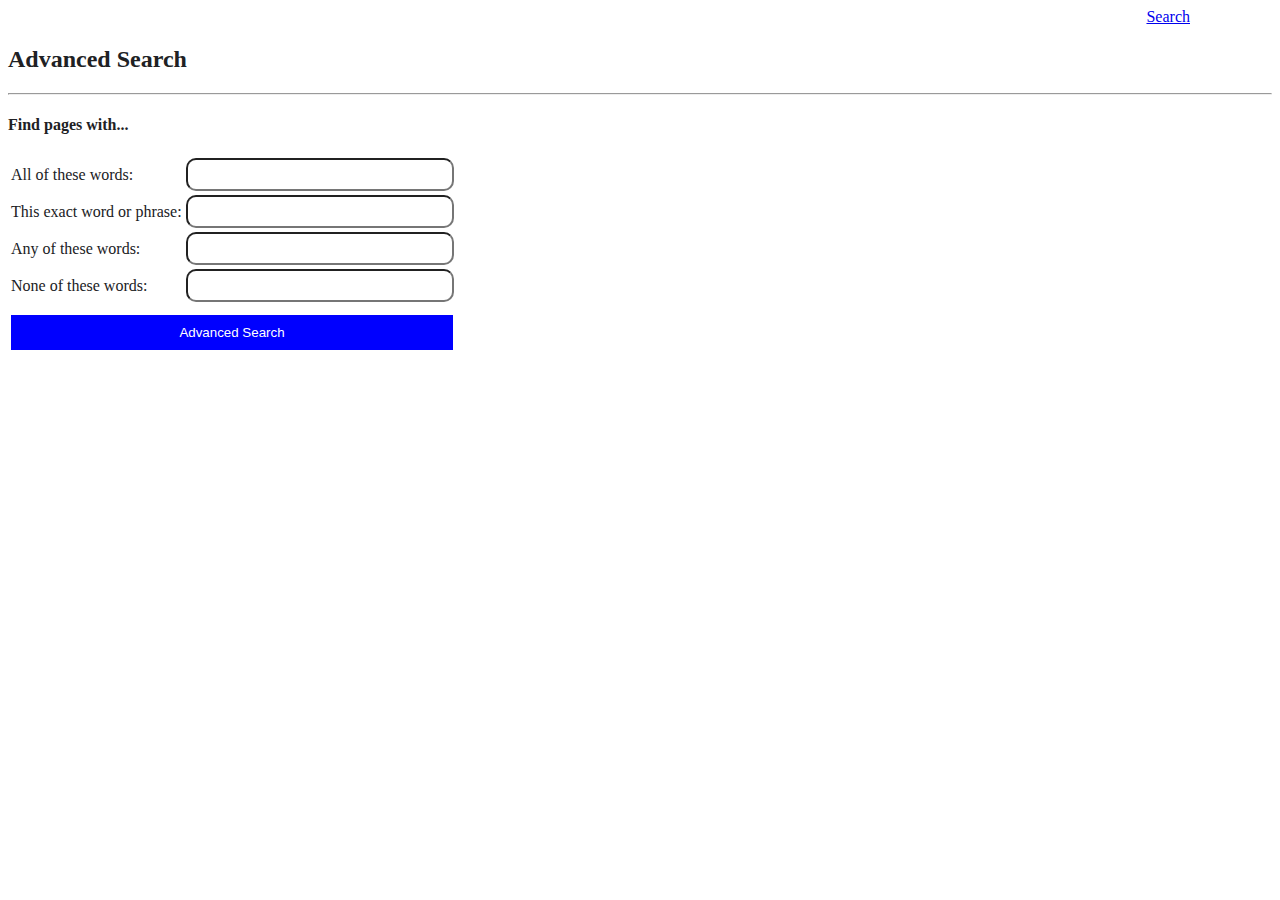
<file: advancesearch.html>
<!DOCTYPE html>
<html lang="en">
	<head>
		<title>Advanced Search</title>
		<link rel="stylesheet" href="project0.css">
	</head>
	<body>

		<div class="header-links">
			<a href="index.html">Search</a>
		</div>

		<div class="main_div">
        	<h2>Advanced Search</h2>
        	<hr>
		
			<form action="https://google.com/search">
			
	            <!-------------------- Google Websearch parameters notes ----------------------- 
    	        q / as_q:  	The search querry
    	        as_epq  :  	Matches exact phrase, same as searchphrase surrounded by 
    	                   	quotes in searchbox 
    	        as_oq   :  	With at least one of the search terms, same as searchterms
     	                  	combined with OR in searchbox 
      		    as_eq   :  	Without these searchterms, same as searchterm prefixed 
                       		with - in the searchbox  								
			------------------------------------------------------------------------------- -->
				<h4>Find pages with...</h4>
				<table>		
					<tr>
						<td> <!-- The <span> HTML element is a generic inline container for -->
							 <!-- phrasing content, which does not inherently represent     -->
							 <!-- anything. It can be used to group elements for styling    -->
							 <!-- purposes (using the class or id attributes), or because   -->
							 <!-- they share attribute values, such as lang.                -->
							<span class="label">
								All of these words:
							</span>
						</td>

						<td>
						 	<input name="as_q" type="text" class="foursearchbars"> 
						</td>
					</tr>

					<tr>
						<td>
							<div class="label">
							This exact word or phrase: 
							</div>
						</td>
						<td>				
							<input name="as_epq" type="text" class="foursearchbars">
						</td>
					</tr>
			
					<tr>
						<td>
							<span class="label">
							Any of these words: 
							</span>
						</td>
						<td>
						 	<input name="as_oq" type="text" class="foursearchbars"> 
						</td>
					</tr>

					<tr>
						<td>
							<span class="label">
							None of these words: 
							</span>
						</td>
						<td>
							<input name="as_eq" type="text" class="foursearchbars">
							<!-- A way to hide the 4rth searchfield and use a value=  -->  
							<!--- <input name="as_eq" type="hidden" value="politics"> -->
						</td>
					</tr>
				</table>

				<input type="submit" value="Advanced Search" class="searchbutton">
				
			</form>
		
	</body>
</html>
</file>
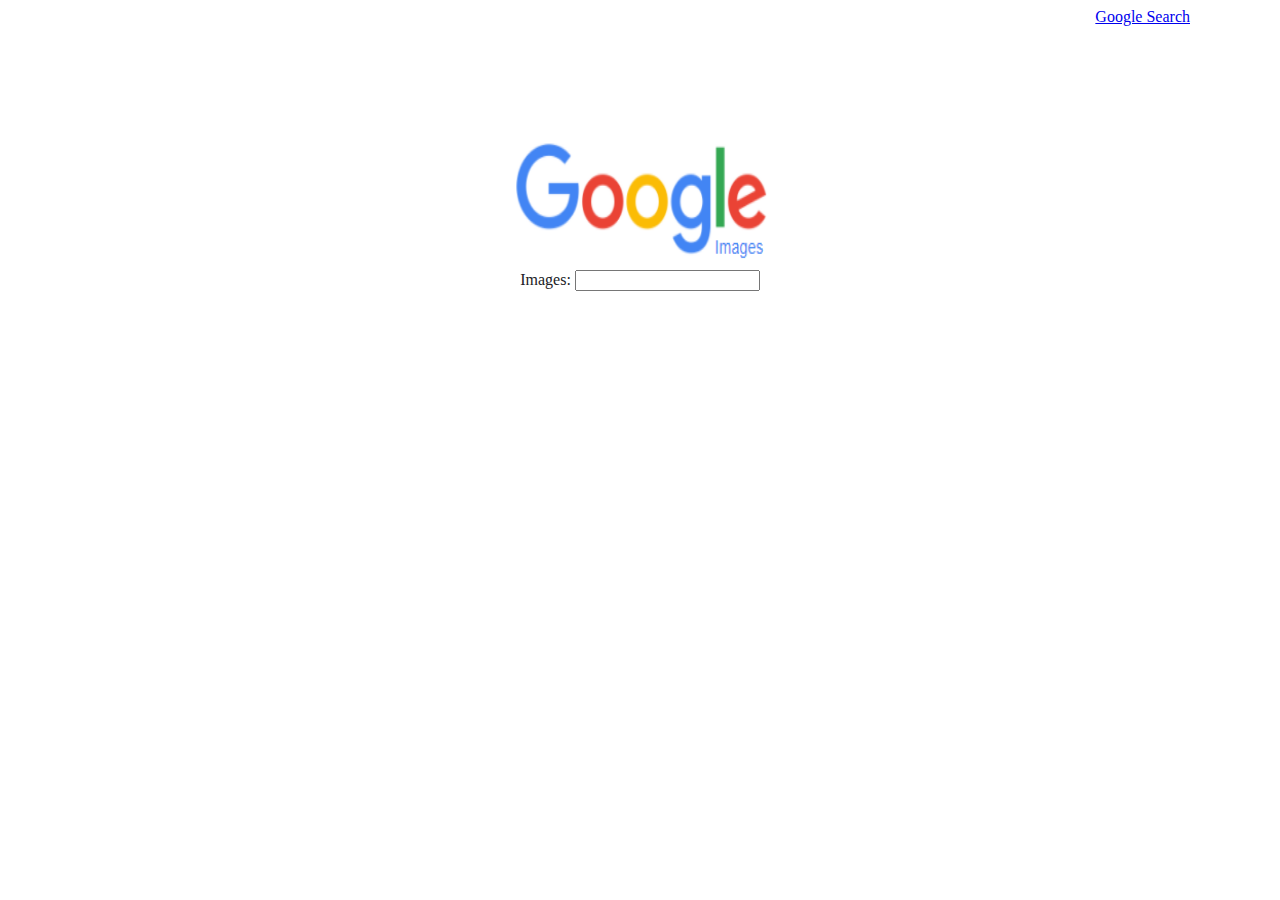
<file: searchimages.html>
<!DOCTYPE html>
<html lang="en">
<head>

    <link rel="stylesheet" href="project0.css" />
    <title>Image search</title>
</head>
<body>
    <div style="width: 100%">           <!-- To make a div section with the entire width the page  -->
        
        <div class="header">            <!-- Top horizontal menu bar -->
            <div class="header-links">
                <a href="index.html">Google Search</a>
            </div>
        </div>
    
        <div class="search-container">  <!--                           The search container starts -->
            <img src="googleimagelogo.png" alt="Google image logo" width="270" height="140">
            <form action="https://www.google.com/search" method="get">    <!-- Search for an image --> 
                Images:
                <input name="as_q" type="text" class="searchbar-sm">
                <input type="hidden" name="tbm" value="isch" />
            </form>
        </div>                           <!--                            The search container ends -->

    </div>
</body>
</html>
</file>
<file: project0.css>
/* ---------------Cascading Style Sheet for Projectzero -----------------------------------  */
body    {
         font-family: "Futura, Trebuchet MS, Arial, san-serif";
         color: #202124;
        }
 

/* https://stackoverflow.com/questions/3397113/how-to-remove-focus-border-outline-around-text-input-boxes-chrome */
 input:focus
        {
        outline: none;
        }

h1      {
        font-size: 42pt;
        margin: 5px;
        }

/* Shorthand prop sets the margin area on all 4 sides of an element: Top, Right, Bottom, Left */
h3      {
        margin: 30px 0px 10px 47px;                                     
        }

header, .header-links           /*                     Both div classes located in index.html */
        {
        align-items: right;     /* Prop aligns right all items in the div                     */
        text-align: right;      /* Prop specifies the horiz alignment of text in an element   */
        max-width: 1100px;      /* Prop sets the maximum width of an element in these divs    */
        margin: auto;           /* The browser calculates the margin                          */
        } 

.header-links 
        {
        align-items: right;
        }
 
.main-search 
        {             /* Div to cntr logo, searchfield & 2 buttons beneath it in Search.html  */
        padding-top: 110px;
        text-align: center;
        width: 100%
        }




.search_field      /* Div rounds search field & sets width in input search field - index.html */
        {
        border-radius: 50px;           /* Round borders around search field in index.html     */
        width: 510px;
        height: 40px;
        border-width: thin; 
        /* box-shadow: 5px 5px 7px rgb(192, 191, 191); */
        -webkit-appearance: none;
        }

.foursearchbars            /* Div manages the foursearchbars fields in the advancesearch.html */
        {
        border-radius: 10px;
        margin-right: 300px;
        padding: 7px;
        width: 250px; 
        }

.search-container                       /* To center text & search field in searchimages.html */
        {
        text-align: center;
        margin-top: 100px;
        /* border: 1px solid black; */
        }

.main_div           /* Width prop sets the width of the main div element in advancesearch.html */
        {           /* does not include padding, borders, or margins!                          */
        width: 100%;
        }

.label              /* The class label is located within the table found in advancesearch.html */
        {
        display:inline-block;
        }

.searchbutton        /* searchbutton is located below the 4 searh fields in advancesearch.html */
        {
        background-color: blue;
        color: white;
        border-style: none;
        width: 442px;
        height: 15px;
        margin: 10px 3px;  /* Margin prop shorthand for margin-top and margin-right properties */
        text-align: center;
        padding-top: 10px;
        padding-bottom: 25px;
        padding-left: 55px;
        padding-right: 55px;
        }

 /*:hover, :focus, and :active are pseudo-classes that are determined by a user’s actions. Each */
 /* correspond to a very specific point in how a user will interact with an element on a page   */
 /* page such as a link or a button or an input field.                                          */ 
.foursearchbars:hover, .foursearchbars:focus, .searchbutton:hover 
        {
        box-shadow: 0 0 1px 1px #888888;
        outline: none;
        }

/* Styling only the table row tr elements inside the advanceSearch.html
.text-input-table tr 
          {
           font-size: 10pt;
          }  */

/* Styling the tr's & td's inside the text-input-table class in advanceSearch.html */
/*.text-input-table tr td .searchbutton 
          {
           float: right;
           background-color: #4D90FE;
           color: #FFFFFF;
          }                                                           */
      
.vertical-center {margin-top: 150px;}                              
   
/* The @media rule is used in media queries to apply different styles */
/* for different media types/devices.                                 */
/* Removable                                                          */
/*@media only screen and (max-height: 500px) 
          {
           .vertical-center {
            margin-top: 15px;
          }                                                           */    

/* the @media rule is used in media queries to apply different styles */
/* for different media types/devices.                                 */
/* Removable                                                          */
/*@media only screen and (max-width: 550px) { */
              
/* The @media rule is used in media queries to apply different styles */
/* for different media types/devices.                                 */
/* Removable                                                          */
/* @media only screen and (max-width: 768px) 
          {.foursearchbars {width: 190px;}                            */

/* Search button blue-and-white-letters in advancesearch.html         */
</file>
